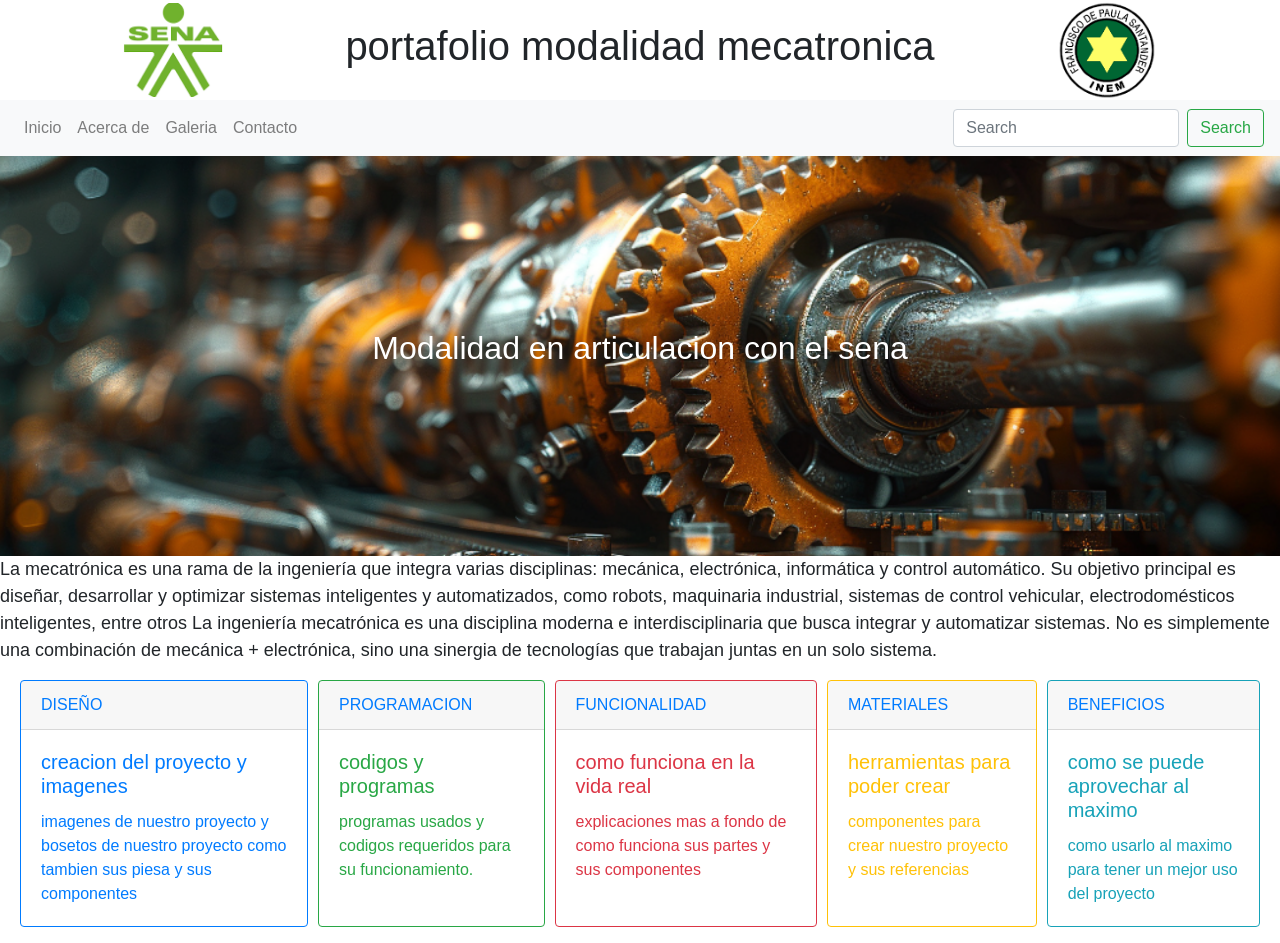
<file: portafolio calvo/index.html>
<!doctype html>
<html lang="en">
  <head>
    <!-- Required meta tags -->
    <meta charset="utf-8">
    <meta name="viewport" content="width=device-width, initial-scale=1, shrink-to-fit=no">
    <link rel="stylesheet" href="./style.css">
    <!-- Bootstrap CSS -->
    <link rel="stylesheet" href="https://cdn.jsdelivr.net/npm/bootstrap@4.6.2/dist/css/bootstrap.min.css" integrity="sha384-xOolHFLEh07PJGoPkLv1IbcEPTNtaed2xpHsD9ESMhqIYd0nLMwNLD69Npy4HI+N" crossorigin="anonymous">

    <title>Hello, world!</title>
  </head>
  <body>
    <header>
        <div id="contenedor_cabecera">
            <img class="logo" src="./img/logo sena.png" alt="logo sena">
            <h1 id="titulo">portafolio modalidad mecatronica</h1>
            <img class="logo" src="./img/logo inem.png" alt="logo inem">
        </div>
        <div id="menu">
          <nav class="navbar navbar-expand-lg navbar-light bg-light">
           
          
            <div class="collapse navbar-collapse" id="navbarSupportedContent">
              <ul class="navbar-nav mr-auto">
                <li class="nav-item">
                  <a class="nav-link" href="./index.html">Inicio <span class="sr-only">(current)</span></a>
                </li>

                <li class="nav-item">
                  <a class="nav-link" href="./about.html">Acerca de <span class="sr-only">(current)</span></a>
                </li>

                <li class="nav-item">
                  <a class="nav-link" href="./galeria.html">Galeria</a>
                </li>

                <li class="nav-item">
                  <a class="nav-link" href="# ">Contacto</a>
                </li>
              </ul>

              <form class="form-inline my-2 my-lg-0">
                <input class="form-control mr-sm-2" type="search" placeholder="Search" aria-label="Search">
                <button class="btn btn-outline-success my-2 my-sm-0" type="submit">Search</button>
              </form>
            </div>
          </nav>

        </div>
        <div id="contenedor_banner">
            <p id="subtitulo">Modalidad en articulacion con el sena</p>
        </div>
        
    </header>
    <main>
        <section>
            <div id="descripcion">
                <p>
                    La mecatrónica es una rama de la ingeniería que integra varias disciplinas: mecánica, electrónica, informática y control automático. Su objetivo principal es diseñar, desarrollar y optimizar sistemas inteligentes y automatizados, como robots, maquinaria industrial, sistemas de control vehicular, electrodomésticos inteligentes, entre otros La ingeniería mecatrónica es una disciplina moderna e interdisciplinaria que busca integrar y automatizar sistemas. No es simplemente una combinación de mecánica + electrónica, sino una sinergia de tecnologías que trabajan juntas en un solo sistema.

                </p>

            </div>
        </section>
        <div id="tarjetas">
            <div class="card border-primary mb-3" style="max-width: 18rem;">
              <a href="./diseño.html">
                <div class="card-header">DISEÑO</div>
                <div class="card-body text-primary">
                  <h5 class="card-title">creacion del proyecto y imagenes</h5>
                  <p class="card-text">imagenes de nuestro proyecto y bosetos de nuestro proyecto como tambien sus piesa y sus componentes</p>
                </div></a>
              </div>
              
              <div class="card border-success mb-3" style="max-width: 18rem;">
                <a href="./programacion.html">
                <div class="card-header">PROGRAMACION</div>
                <div class="card-body text-success">
                  <h5 class="card-title">codigos y programas</h5>
                  <p class="card-text">programas usados y codigos requeridos para su funcionamiento.</p>
                </div></a>
              </div>

              <div class="card border-danger mb-3" style="max-width: 18rem;">
                <a href="./funcionamiento.html">
                <div class="card-header">FUNCIONALIDAD</div>
                <div class="card-body text-danger">
                  <h5 class="card-title">como funciona en la vida real</h5>
                  <p class="card-text">explicaciones mas a fondo de como funciona sus partes y sus componentes</p>
                </div></a>
              </div>

              <div class="card border-warning mb-3" style="max-width: 18rem;">
                <a href="./materiales.html">
                <div class="card-header">MATERIALES</div>
                <div class="card-body text-warning">
                  <h5 class="card-title">herramientas para poder crear</h5>
                  <p class="card-text">componentes para crear nuestro proyecto y sus referencias</p>
                </div></a>
              </div>

              <div class="card border-info mb-3" style="max-width: 18rem;">
                <a href="./beneficios.html">
                <div class="card-header">BENEFICIOS</div>
                <div class="card-body text-info">
                  <h5 class="card-title">como se puede aprovechar al maximo</h5>
                  <p class="card-text">como usarlo al maximo para tener un mejor uso del proyecto</p>
                </div></a>
              </div>
             
              
        </div>
    </main>
    <!-- Optional JavaScript; choose one of the two! -->

    <!-- Option 1: jQuery and Bootstrap Bundle (includes Popper) -->
    <script src="https://cdn.jsdelivr.net/npm/jquery@3.5.1/dist/jquery.slim.min.js" integrity="sha384-DfXdz2htPH0lsSSs5nCTpuj/zy4C+OGpamoFVy38MVBnE+IbbVYUew+OrCXaRkfj" crossorigin="anonymous"></script>
    <script src="https://cdn.jsdelivr.net/npm/bootstrap@4.6.2/dist/js/bootstrap.bundle.min.js" integrity="sha384-Fy6S3B9q64WdZWQUiU+q4/2Lc9npb8tCaSX9FK7E8HnRr0Jz8D6OP9dO5Vg3Q9ct" crossorigin="anonymous"></script>

    <!-- Option 2: Separate Popper and Bootstrap JS -->
    <!--
    <script src="https://cdn.jsdelivr.net/npm/jquery@3.5.1/dist/jquery.slim.min.js" integrity="sha384-DfXdz2htPH0lsSSs5nCTpuj/zy4C+OGpamoFVy38MVBnE+IbbVYUew+OrCXaRkfj" crossorigin="anonymous"></script>
    <script src="https://cdn.jsdelivr.net/npm/popper.js@1.16.1/dist/umd/popper.min.js" integrity="sha384-9/reFTGAW83EW2RDu2S0VKaIzap3H66lZH81PoYlFhbGU+6BZp6G7niu735Sk7lN" crossorigin="anonymous"></script>
    <script src="https://cdn.jsdelivr.net/npm/bootstrap@4.6.2/dist/js/bootstrap.min.js" integrity="sha384-+sLIOodYLS7CIrQpBjl+C7nPvqq+FbNUBDunl/OZv93DB7Ln/533i8e/mZXLi/P+" crossorigin="anonymous"></script>
    -->
  </body>
</html>
</file>
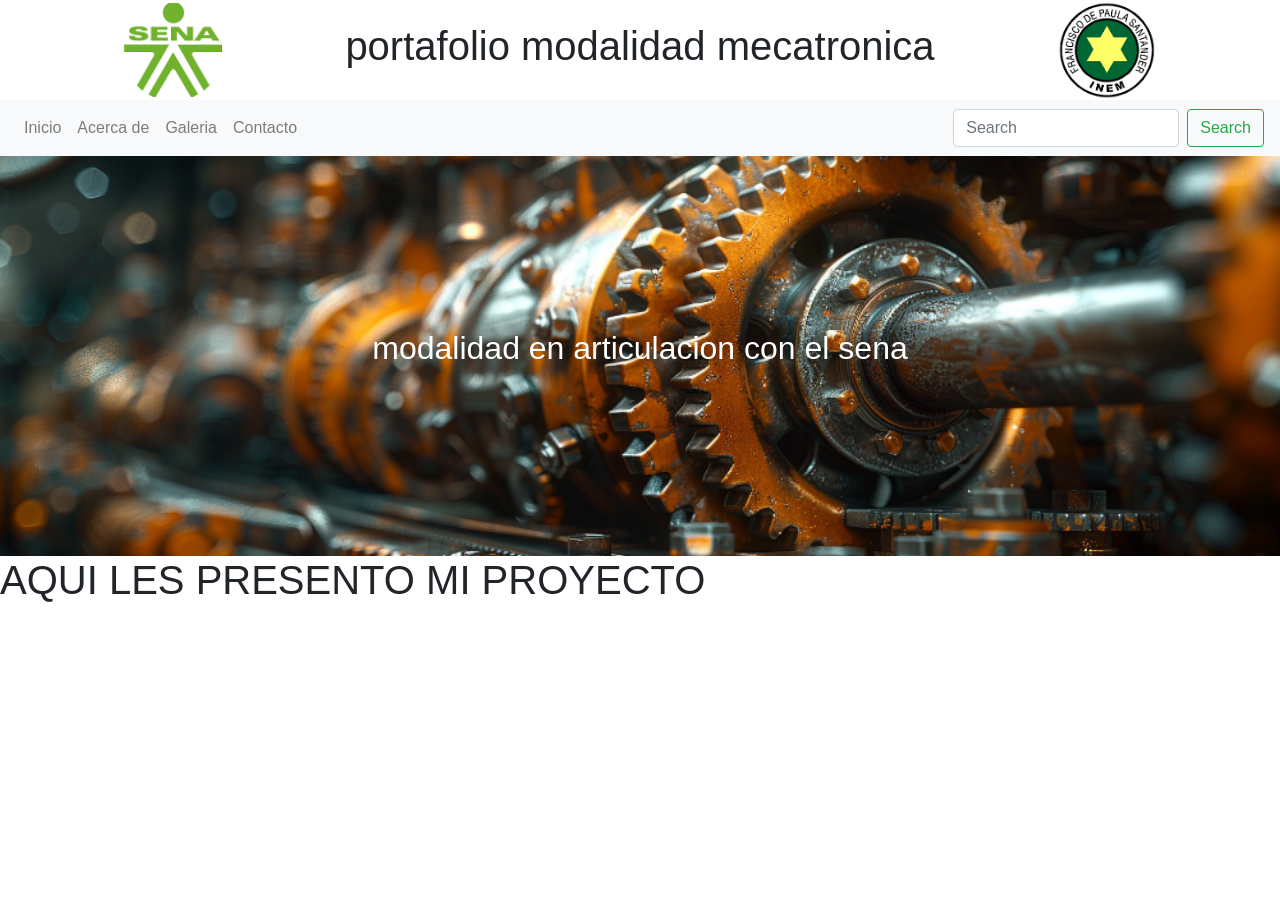
<file: portafolio calvo/about.html>
<!doctype html>
<html lang="en">
  <head>
    <!-- Required meta tags -->
    <meta charset="utf-8">
    <meta name="viewport" content="width=device-width, initial-scale=1, shrink-to-fit=no">
    <link rel="stylesheet" href="./style.css">
    <!-- Bootstrap CSS -->
    <link rel="stylesheet" href="https://cdn.jsdelivr.net/npm/bootstrap@4.6.2/dist/css/bootstrap.min.css" integrity="sha384-xOolHFLEh07PJGoPkLv1IbcEPTNtaed2xpHsD9ESMhqIYd0nLMwNLD69Npy4HI+N" crossorigin="anonymous">

    <title>Hello, world!</title>
  </head>
  <body>
    <header>
      <div id="contenedor_cabecera">
          <img class="logo" src="./img/logo sena.png" alt="logo sena">
          <h1 id="titulo">portafolio modalidad mecatronica</h1>
          <img class="logo" src="./img/logo inem.png" alt="logo inem">
      </div>
      <div id="menu">
        <nav class="navbar navbar-expand-lg navbar-light bg-light">
         
        
          <div class="collapse navbar-collapse" id="navbarSupportedContent">
            <ul class="navbar-nav mr-auto">
              <li class="nav-item">
                <a class="nav-link" href="./index.html">Inicio <span class="sr-only">(current)</span></a>
              </li>

              <li class="nav-item">
                <a class="nav-link" href="./about.html">Acerca de <span class="sr-only">(current)</span></a>
              </li>

              <li class="nav-item">
                <a class="nav-link" href="./galeria.html">Galeria</a>
              </li>

              <li class="nav-item">
                <a class="nav-link" href="# ">Contacto</a>
              </li>
            </ul>

            <form class="form-inline my-2 my-lg-0">
              <input class="form-control mr-sm-2" type="search" placeholder="Search" aria-label="Search">
              <button class="btn btn-outline-success my-2 my-sm-0" type="submit">Search</button>
            </form>
          </div>
        </nav>

      </div>
      <div id="contenedor_banner">
          <p id="subtitulo">modalidad en articulacion con el sena</p>
      </div>
      
  </header>
    <h1>AQUI LES PRESENTO MI PROYECTO</h1>

    <!-- Optional JavaScript; choose one of the two! -->

    <!-- Option 1: jQuery and Bootstrap Bundle (includes Popper) -->
    <script src="https://cdn.jsdelivr.net/npm/jquery@3.5.1/dist/jquery.slim.min.js" integrity="sha384-DfXdz2htPH0lsSSs5nCTpuj/zy4C+OGpamoFVy38MVBnE+IbbVYUew+OrCXaRkfj" crossorigin="anonymous"></script>
    <script src="https://cdn.jsdelivr.net/npm/bootstrap@4.6.2/dist/js/bootstrap.bundle.min.js" integrity="sha384-Fy6S3B9q64WdZWQUiU+q4/2Lc9npb8tCaSX9FK7E8HnRr0Jz8D6OP9dO5Vg3Q9ct" crossorigin="anonymous"></script>

    <!-- Option 2: Separate Popper and Bootstrap JS -->
    <!--
    <script src="https://cdn.jsdelivr.net/npm/jquery@3.5.1/dist/jquery.slim.min.js" integrity="sha384-DfXdz2htPH0lsSSs5nCTpuj/zy4C+OGpamoFVy38MVBnE+IbbVYUew+OrCXaRkfj" crossorigin="anonymous"></script>
    <script src="https://cdn.jsdelivr.net/npm/popper.js@1.16.1/dist/umd/popper.min.js" integrity="sha384-9/reFTGAW83EW2RDu2S0VKaIzap3H66lZH81PoYlFhbGU+6BZp6G7niu735Sk7lN" crossorigin="anonymous"></script>
    <script src="https://cdn.jsdelivr.net/npm/bootstrap@4.6.2/dist/js/bootstrap.min.js" integrity="sha384-+sLIOodYLS7CIrQpBjl+C7nPvqq+FbNUBDunl/OZv93DB7Ln/533i8e/mZXLi/P+" crossorigin="anonymous"></script>
    -->
  </body>
</html>
</file>
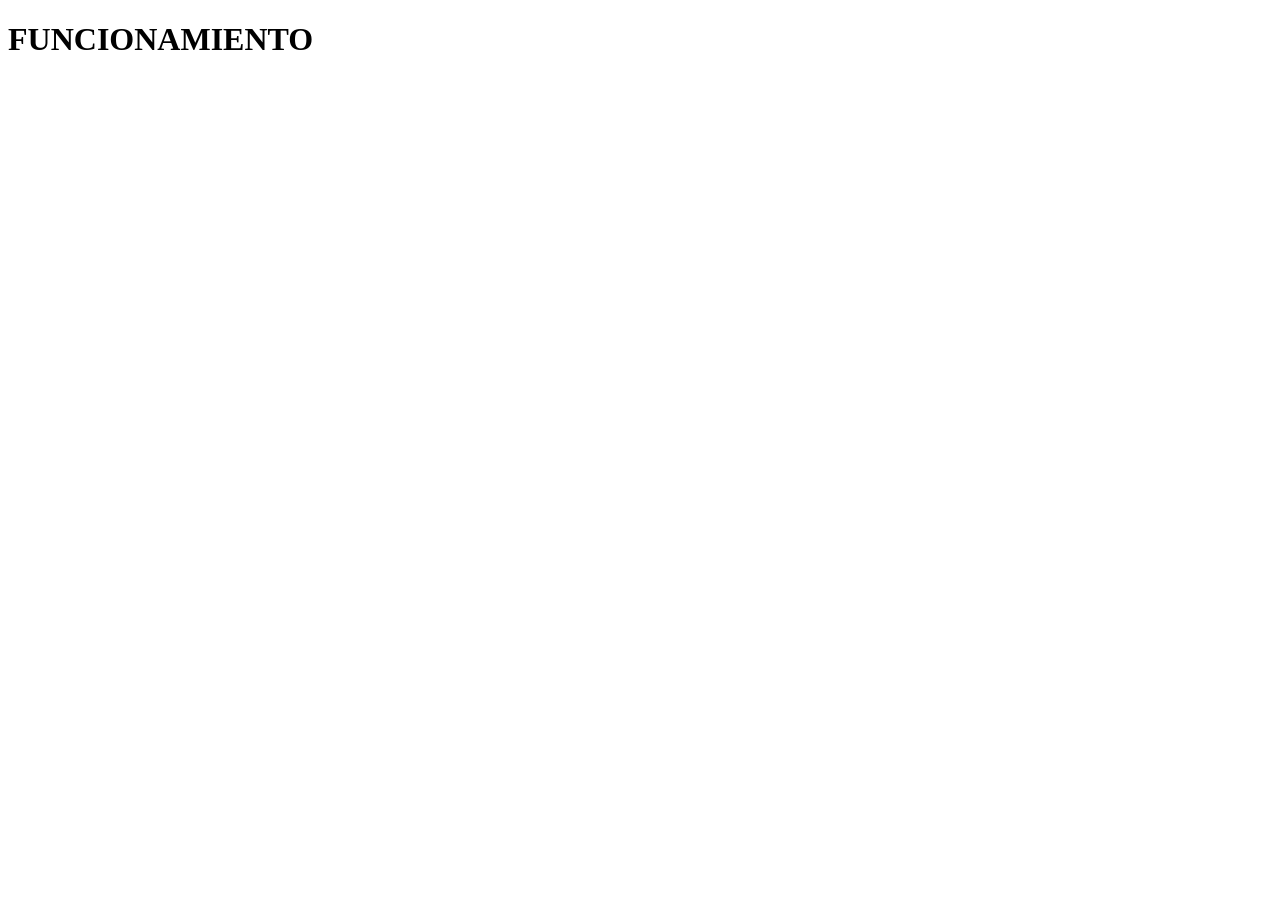
<file: portafolio calvo/funcionamiento.html>
<!DOCTYPE html>
<html lang="en">
<head>
    <meta charset="UTF-8">
    <meta name="viewport" content="width=device-width, initial-scale=1.0">
    <title>Document</title>
</head>
<body>
    <h1>FUNCIONAMIENTO</h1>
</body>
</html>
</file>
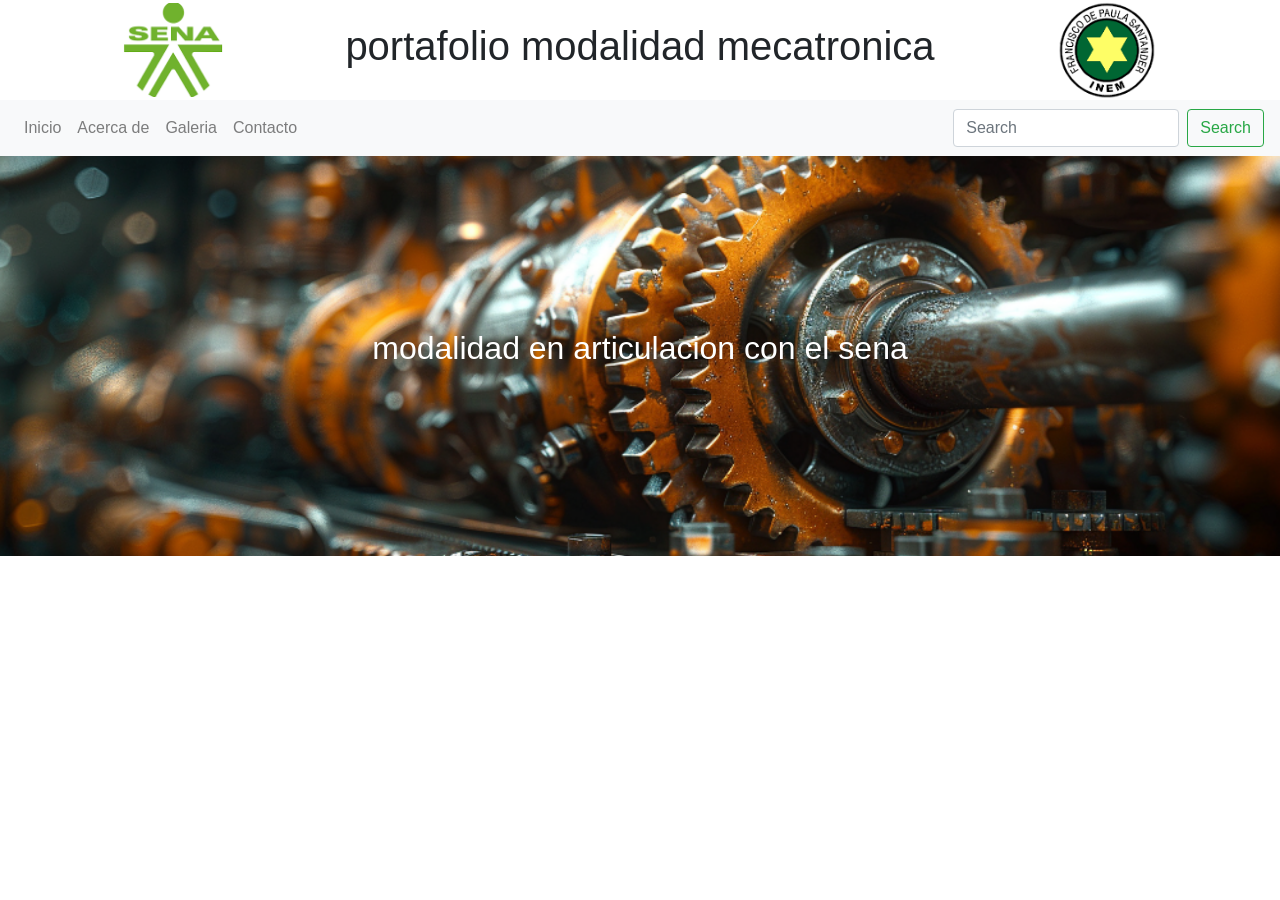
<file: portafolio calvo/galeria.html>
<!doctype html>
<html lang="en">
  <head>
    <!-- Required meta tags -->
    <meta charset="utf-8">
    <meta name="viewport" content="width=device-width, initial-scale=1, shrink-to-fit=no">
     <link rel="stylesheet" href="./style.css">
    <!-- Bootstrap CSS -->
    <link rel="stylesheet" href="https://cdn.jsdelivr.net/npm/bootstrap@4.6.2/dist/css/bootstrap.min.css" integrity="sha384-xOolHFLEh07PJGoPkLv1IbcEPTNtaed2xpHsD9ESMhqIYd0nLMwNLD69Npy4HI+N" crossorigin="anonymous">

    <title>Hello, world!</title>
  </head>
  <body>
    <header>
        <div id="contenedor_cabecera">
            <img class="logo" src="./img/logo sena.png" alt="logo sena">
            <h1 id="titulo">portafolio modalidad mecatronica</h1>
            <img class="logo" src="./img/logo inem.png" alt="logo inem">
        </div>
        <div id="menu">
          <nav class="navbar navbar-expand-lg navbar-light bg-light">
           
          
            <div class="collapse navbar-collapse" id="navbarSupportedContent">
              <ul class="navbar-nav mr-auto">
                <li class="nav-item">
                  <a class="nav-link" href="./index.html">Inicio <span class="sr-only">(current)</span></a>
                </li>

                <li class="nav-item">
                  <a class="nav-link" href="./about.html">Acerca de <span class="sr-only">(current)</span></a>
                </li>

                <li class="nav-item">
                  <a class="nav-link" href="./galeria.html">Galeria</a>
                </li>

                <li class="nav-item">
                  <a class="nav-link" href="# ">Contacto</a>
                </li>
              </ul>

              <form class="form-inline my-2 my-lg-0">
                <input class="form-control mr-sm-2" type="search" placeholder="Search" aria-label="Search">
                <button class="btn btn-outline-success my-2 my-sm-0" type="submit">Search</button>
              </form>
            </div>
          </nav>

        </div>
        <div id="contenedor_banner">
            <p id="subtitulo">modalidad en articulacion con el sena</p>
        </div>
        
    </header>

    <!-- Optional JavaScript; choose one of the two! -->

    <!-- Option 1: jQuery and Bootstrap Bundle (includes Popper) -->
    <script src="https://cdn.jsdelivr.net/npm/jquery@3.5.1/dist/jquery.slim.min.js" integrity="sha384-DfXdz2htPH0lsSSs5nCTpuj/zy4C+OGpamoFVy38MVBnE+IbbVYUew+OrCXaRkfj" crossorigin="anonymous"></script>
    <script src="https://cdn.jsdelivr.net/npm/bootstrap@4.6.2/dist/js/bootstrap.bundle.min.js" integrity="sha384-Fy6S3B9q64WdZWQUiU+q4/2Lc9npb8tCaSX9FK7E8HnRr0Jz8D6OP9dO5Vg3Q9ct" crossorigin="anonymous"></script>

    <!-- Option 2: Separate Popper and Bootstrap JS -->
    <!--
    <script src="https://cdn.jsdelivr.net/npm/jquery@3.5.1/dist/jquery.slim.min.js" integrity="sha384-DfXdz2htPH0lsSSs5nCTpuj/zy4C+OGpamoFVy38MVBnE+IbbVYUew+OrCXaRkfj" crossorigin="anonymous"></script>
    <script src="https://cdn.jsdelivr.net/npm/popper.js@1.16.1/dist/umd/popper.min.js" integrity="sha384-9/reFTGAW83EW2RDu2S0VKaIzap3H66lZH81PoYlFhbGU+6BZp6G7niu735Sk7lN" crossorigin="anonymous"></script>
    <script src="https://cdn.jsdelivr.net/npm/bootstrap@4.6.2/dist/js/bootstrap.min.js" integrity="sha384-+sLIOodYLS7CIrQpBjl+C7nPvqq+FbNUBDunl/OZv93DB7Ln/533i8e/mZXLi/P+" crossorigin="anonymous"></script>
    -->
  </body>
</html>
</file>
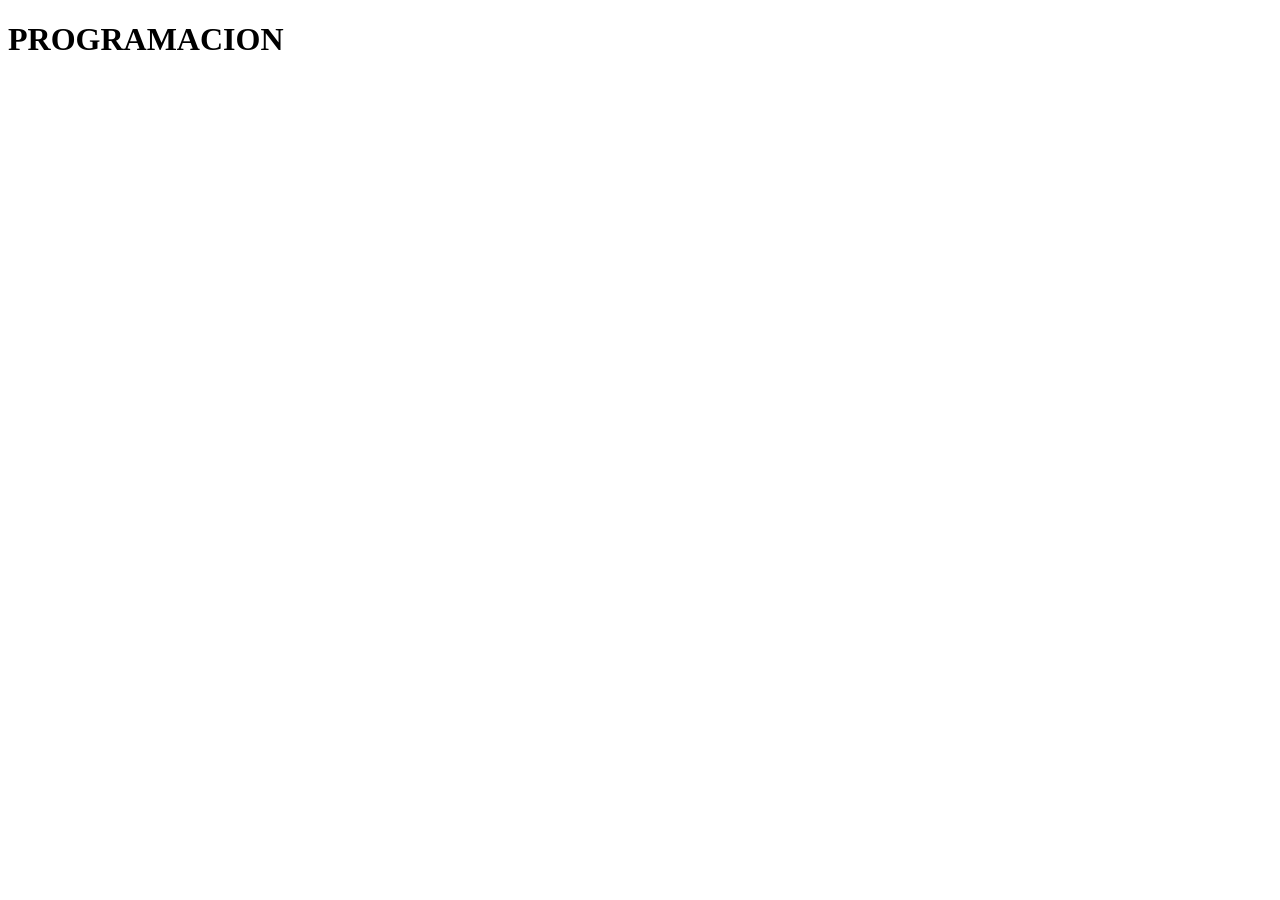
<file: portafolio calvo/programacion.html>
<!DOCTYPE html>
<html lang="en">
<head>
    <meta charset="UTF-8">
    <meta name="viewport" content="width=device-width, initial-scale=1.0">
    <title>Document</title>
</head>
<body>
    <h1>PROGRAMACION</h1>
</body>
</html>
</file>
<file: portafolio calvo/style.css>
:root{
    font-family: Arial, Helvetica, sans-serif;
}
.logo{
    width: 100px;
}
#contenedor_cabecera{
    width: 100%;
    display: flex;
    justify-content: space-evenly;
    align-items: center;
}
#contenedor_banner{
    display: flex;
    justify-content: center;
    align-items:center;
    background-image: url("./img/banner.png");
    background-size: cover;
    background-repeat: no-repeat;
    height: 400px;
}
#subtitulo{
    font-size: xx-large;
    color:rgb(255, 255, 255)
}
#descripcion{
font-family: Arial, Helvetica, sans-serif;
font-size: 18px;
}
#tarjetas{
    margin-left: 20px;
    margin-right: 20px;
    display: flex;
    justify-content: space-between;
    gap: 10px;

}
</file>
